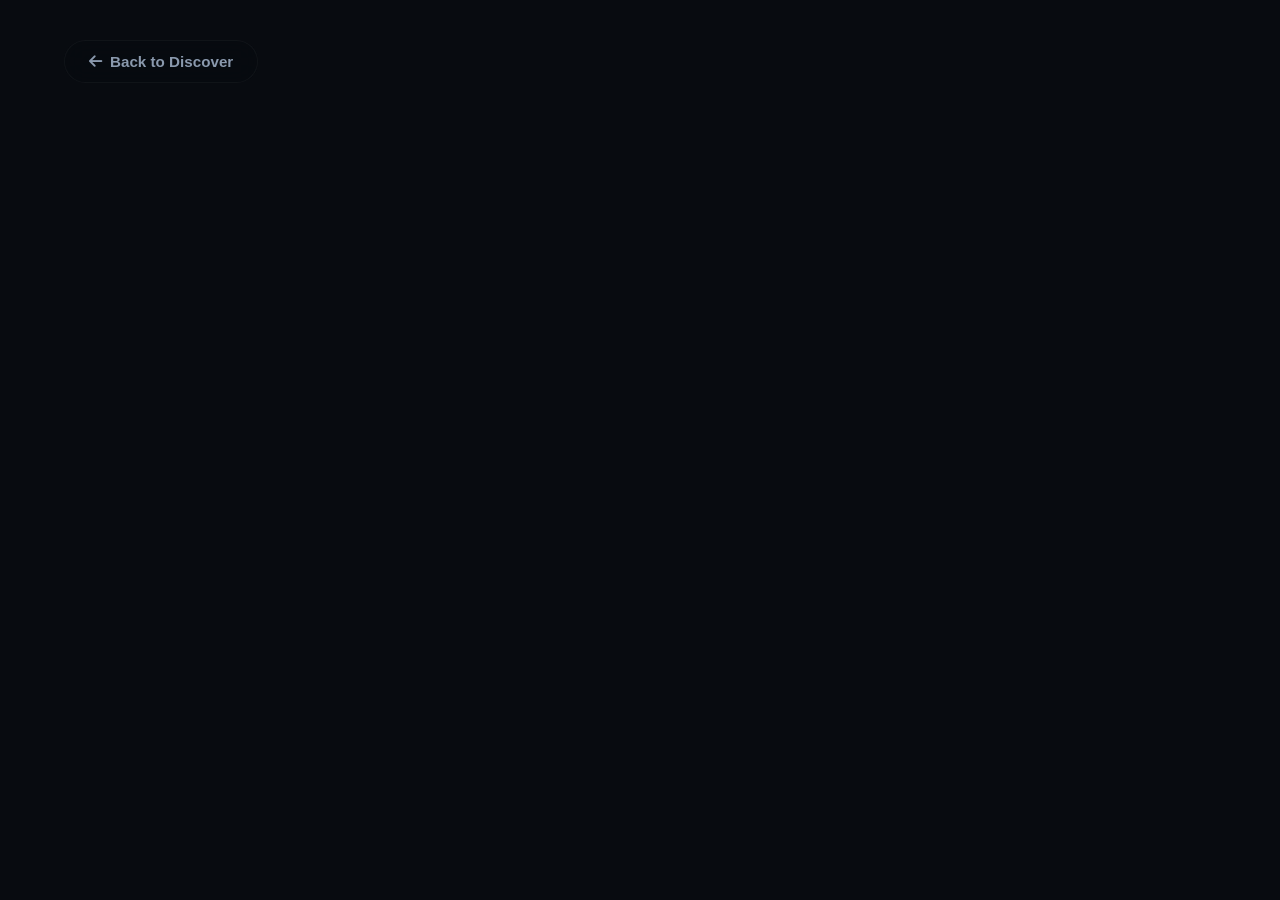
<file: movie.html>
<!DOCTYPE html>
<html lang="en">
<head>
    <meta charset="UTF-8">
    <meta name="viewport" content="width=device-width, initial-scale=1.0">
    <title>MovieVerse — Movie Details</title>
    <link href="https://api.fontshare.com/v2/css?f[]=plus-jakarta-sans@400,500,600,700&f[]=clash-display@500,600,700&display=swap" rel="stylesheet">
    <link rel="stylesheet" href="https://cdnjs.cloudflare.com/ajax/libs/font-awesome/6.4.0/css/all.min.css">
    <link rel="stylesheet" href="moviestyle.css">
</head>
<body>

    <nav class="details-nav">
        <a href="index.html" class="back-btn"><i class="fa-solid fa-arrow-left"></i> Back to Discover</a>
    </nav>

    <main id="movie-details"></main>

    <script src="movie.js"></script>
</body>
</html>
</file>
<file: moviestyle.css>
/* ==========================================================================
   MOVIEDETAILS SPECIFIC EXTENSION FOR THEME UNIFICATION
   ========================================================================== */
:root {
    --bg-dark: #080b10;
    --accent-glow: #00f0ff;
    --accent-glow-rgb: 0, 240, 255;
    --accent-blue-deep: #0072ff;
    --text-main: #f3f4f6;
    --text-muted: #8a99ad;
    --border-glass: rgba(255, 255, 255, 0.04);
    --font-heading: 'Clash Display', sans-serif;
    --font-body: 'Plus Jakarta Sans', sans-serif;
    --transition-smooth: all 0.5s cubic-bezier(0.16, 1, 0.3, 1);
}

* { box-sizing: border-box; margin: 0; padding: 0; }

html, body {
    background-color: var(--bg-dark);
    color: var(--text-main);
    font-family: var(--font-body);
    min-height: 100vh;
    overflow-x: hidden;
}

/* Back Navigation styling bar */
.details-nav {
    position: absolute;
    top: 2.5rem;
    left: 4rem;
    z-index: 100;
}

.back-btn {
    text-decoration: none;
    color: var(--text-muted);
    font-weight: 600;
    font-size: 0.95rem;
    display: inline-flex;
    align-items: center;
    gap: 0.5rem;
    padding: 0.75rem 1.5rem;
    border-radius: 100px;
    background: rgba(8, 11, 16, 0.6);
    border: 1px solid var(--border-glass);
    backdrop-filter: blur(12px);
    transition: var(--transition-smooth);
}

.back-btn:hover {
    color: var(--accent-glow);
    border-color: var(--accent-glow);
    box-shadow: 0 0 20px rgba(var(--accent-glow-rgb), 0.2);
    transform: translateX(-4px);
}

/* Spotlight Architecture */
.spotlight-hero {
    position: relative;
    min-height: 100vh;
    display: flex;
    align-items: center;
    padding: 6rem 4rem 4rem 4rem;
    overflow: hidden;
}

.hero-backdrop {
    position: absolute;
    top: 0; left: 0; width: 100%; height: 100%;
    background-size: cover;
    background-position: center 20%;
    z-index: -2;
    transform: scale(1.02);
    filter: blur(4px);
}

.hero-dim-overlay {
    position: absolute;
    top: 0; left: 0; width: 100%; height: 100%;
    background: 
        radial-gradient(circle at 20% 50%, rgba(8, 11, 16, 0.85) 20%, rgba(8, 11, 16, 0.95) 90%),
        linear-gradient(to top, var(--bg-dark), rgba(8, 11, 16, 0.4));
    z-index: -1;
}

.spotlight-container {
    max-width: 1440px;
    width: 100%;
    margin: 0 auto;
}

.spotlight-layout-grid {
    display: grid;
    grid-template-columns: 380px 1fr;
    gap: 5rem;
    align-items: center;
}

/* Premium Poster Frame Styling */
.premium-poster {
    width: 100%;
    border-radius: 24px;
    box-shadow: 0 30px 60px rgba(0, 0, 0, 0.8), 0 0 40px rgba(var(--accent-glow-rgb), 0.1);
    border: 1px solid rgba(255, 255, 255, 0.05);
}

/* Information Layout Configuration */
.movie-main-title {
    font-family: var(--font-heading);
    font-size: 4.5rem;
    font-weight: 700;
    line-height: 1.1;
    letter-spacing: -0.03em;
    margin-bottom: 1.5rem;
    background: linear-gradient(to bottom, #ffffff, #c7d2fe);
    -webkit-background-clip: text;
    -webkit-text-fill-color: transparent;
}

.movie-meta-row {
    display: flex;
    flex-wrap: wrap;
    align-items: center;
    gap: 2rem;
    margin-bottom: 2.5rem;
}

.rating-badge {
    background: rgba(var(--accent-glow-rgb), 0.1);
    border: 1px solid rgba(var(--accent-glow-rgb), 0.25);
    color: var(--accent-glow);
    padding: 0.5rem 1rem;
    border-radius: 12px;
    font-weight: 700;
    font-size: 1.1rem;
}

.meta-item {
    font-size: 1rem;
    font-weight: 500;
    color: var(--text-muted);
    display: inline-flex;
    align-items: center;
    gap: 0.5rem;
}

.movie-overview-text {
    font-size: 1.2rem;
    line-height: 1.75;
    color: var(--text-muted);
    max-width: 850px;
    margin-bottom: 3.5rem;
}

/* Buttons Engine Layout */
.action-row-buttons {
    display: flex;
    gap: 1.5rem;
}

.btn-action {
    font-family: var(--font-body);
    font-weight: 600;
    font-size: 1rem;
    padding: 1.1rem 2.2rem;
    border-radius: 100px;
    border: none;
    cursor: pointer;
    transition: var(--transition-smooth);
    display: inline-flex;
    align-items: center;
    gap: 0.75rem;
}

.primary-glow {
    background: linear-gradient(135deg, var(--accent-glow), var(--accent-blue-deep));
    color: #000;
    box-shadow: 0 0 30px rgba(var(--accent-glow-rgb), 0.3);
}

.primary-glow:hover {
    transform: translateY(-3px);
    box-shadow: 0 0 45px rgba(var(--accent-glow-rgb), 0.6);
}

.secondary-glass {
    background: rgba(255, 255, 255, 0.03);
    color: var(--text-main);
    border: 1px solid var(--border-glass);
    backdrop-filter: blur(12px);
}

.secondary-glass:hover {
    background: rgba(255, 255, 255, 0.08);
    border-color: var(--accent-glow);
    box-shadow: 0 0 25px rgba(var(--accent-glow-rgb), 0.15);
}

/* Theme Micro Interactions */
.text-glow { text-shadow: 0 0 10px rgba(var(--accent-glow-rgb), 0.6); }

@keyframes fadeUp {
    from { opacity: 0; transform: translateY(40px); }
    to { opacity: 1; transform: translateY(0); }
}
.animate-fade-up { animation: fadeUp 1s cubic-bezier(0.16, 1, 0.3, 1) forwards; }
.animate-fade-up-delayed { opacity: 0; animation: fadeUp 1s cubic-bezier(0.16, 1, 0.3, 1) 0.2s forwards; }

/* Responsive Grid Adapters */
@media (max-width: 1024px) {
    .spotlight-layout-grid { grid-template-columns: 1fr; gap: 3rem; text-align: center; justify-items: center; }
    .movie-meta-row { justify-content: center; }
    .action-row-buttons { justify-content: center; }
    .movie-main-title { font-size: 3.2rem; }
    .details-nav { left: 2rem; top: 2rem; }
    .spotlight-hero { padding: 8rem 2rem 4rem 2rem; }
    .premium-poster { max-width: 300px; }
}
</file>
